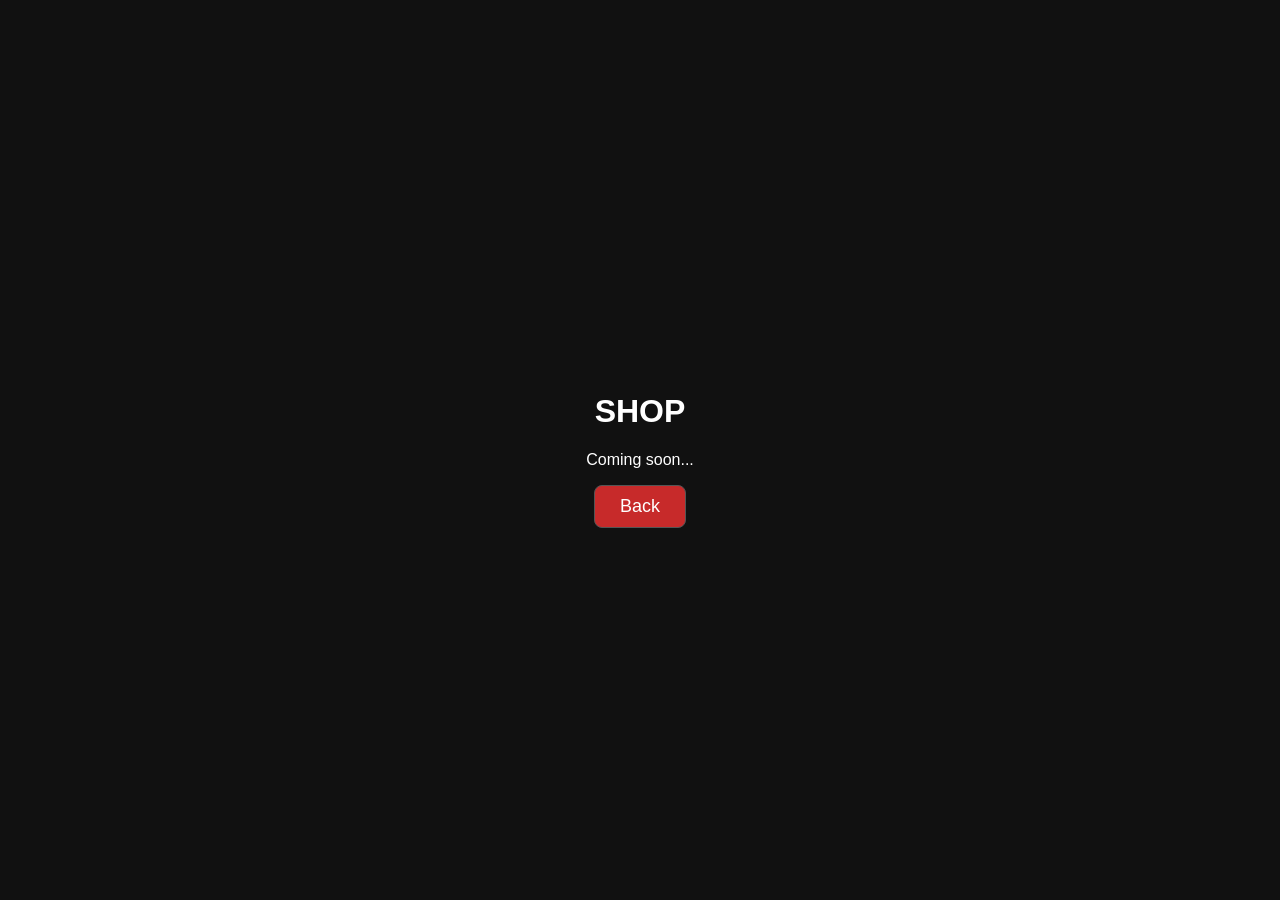
<file: account.html>
<!DOCTYPE html>
<html lang="en">
<head>
    <meta charset="UTF-8">
    <title>Shop - Crimson's Vanguard</title>
    <link rel="stylesheet" href="styles.css">
</head>
<body>

<div class="menu">
    <h1>SHOP</h1>

    <p>Coming soon...</p>

    <button onclick="goBack()">Back</button>
</div>

<script>
function goBack(){
    window.location.href = "index.html";
}
</script>

</body>
</html>
</file>
<file: styles.css>
body{
    margin:0;
    height:100vh;
    display:flex;
    justify-content:center;
    align-items:center;
    background:#111;
    font-family: Arial, sans-serif;
    color:#fff;
}

.menu{
    text-align:center;
}

.menu input{
    display:block;
    margin:20px auto;
    padding:10px;
    font-size:18px;
    border-radius:8px;
    border:1px solid #555;
}

.menu button{
    padding:10px 25px;
    font-size:18px;
    cursor:pointer;
    border-radius:8px;
    border:1px solid #555;
    background:#c72a2a;
    color:#fff;
}

#gameCanvas {
    display:none; /* kezdetben elrejtve */
    position:fixed;
    top:0;
    left:0;
    width:100%;
    height:100%;
    background:#222;
}

.menu img{
    max-width:90vw;
    height:auto;
}

.discordBtn {
    position: fixed;
    bottom: 20px;
    left: 20px;
}

.discordBtn img {
    width: 50px;
    cursor: pointer;
    transition: transform 0.2s ease;
}

.discordBtn img:hover {
    transform: scale(1.2);
}
</file>
